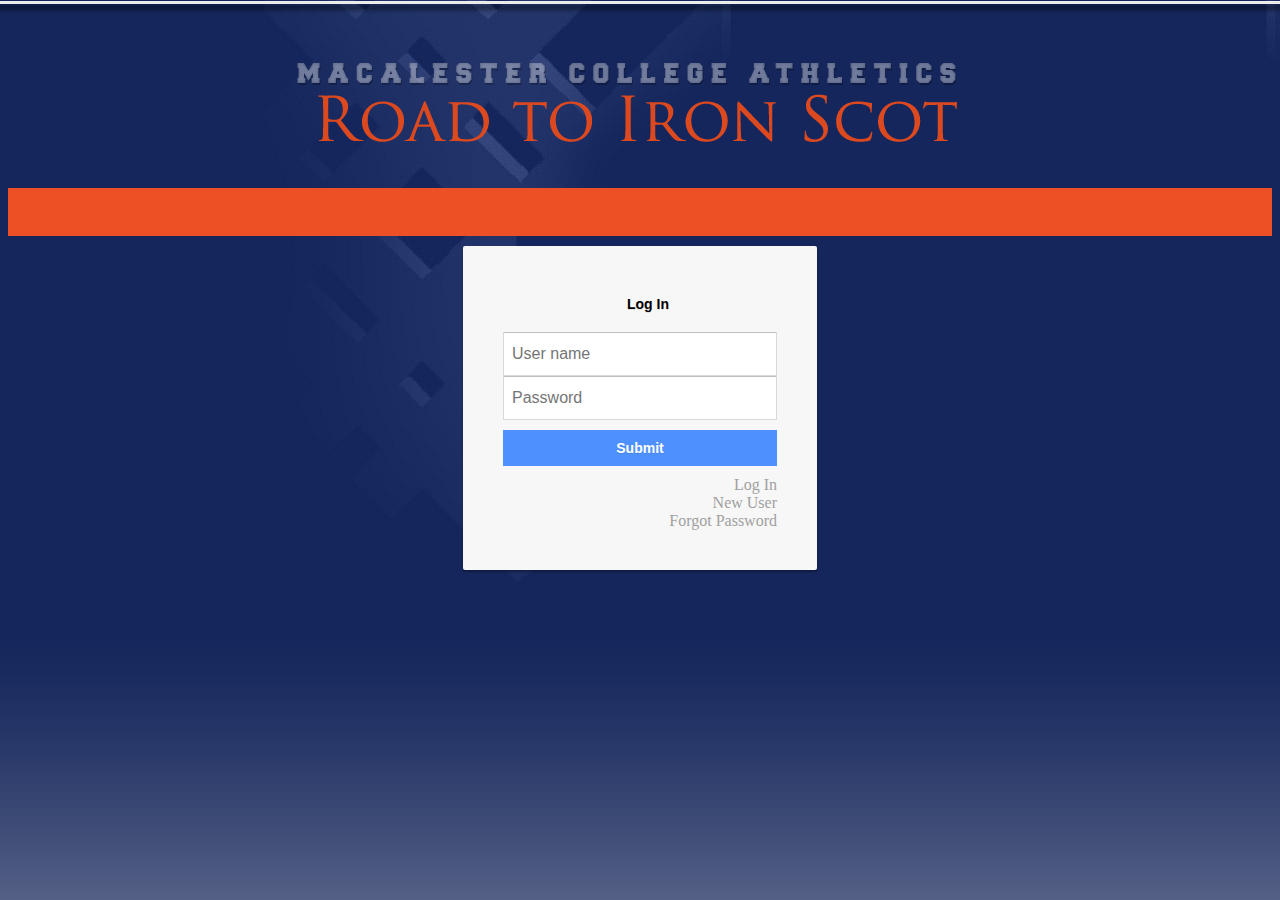
<file: index.html>
<!DOCTYPE html>
<html> 
<head> 
	<title>Road to Iron Scot</title>
	<link href = "css/maclete.css" type = "text/css" rel = "stylesheet">
	<link href = "css/loginStyle.css" type = "text/css" rel = "stylesheet">
	
	<script src="http://code.jquery.com/jquery-1.11.0.min.js"></script>
	<script src="scripts/login.js"></script>
	
</head> 

<body background = "images/background.jpg" >
<div id = 'bigWrapper'>

<div>
	<img id = "homeOfScots" src="images/homeOfScot3.png" >
</div>

<div class="orangeBanner">
	<!--<a id = "signOut" href="#" class="button"></a>-->
</div>
  
<div class="form_wrapper">
	<div id = "messageBox"></div>
	<form class = "login_form">		
		<input type="text" id="user" placeholder="User name">
		<input type="password" name="pass" placeholder="Password">
		<input type="submit" name="login" class="login login-submit buttons" value="Submit">
	</form>
	
	<form class = "registration_form">
		<input type = "text" name = "email" placeholder = "Your Email Address">
		<input type = "text" name = "new_user" placeholder = "Your User Name">
		<input type = "text" name = "new_pass" placeholder = "Your New Password">
		<input type = "submit" name = "register" class = "register buttons" value = "Submit">
	</form>
	
	<form class = "passwordReset_form">
		<input type = "text" name = "email" placeholder = "Your Email Address">
		<input type = "text" name = "new_pass" placeholder = "Your New Password">
		<input type = "text" name = "new_pass2" placeholder = "Repeat Your New Password">
		<input type = "submit" name = "passwordReset" class = "passwordReset buttons" value = "Submit">
	</form>
	<a id = "login"  style = "float:right">Log In</a><br>
	<a id = "register" style = "float:right">New User</a><br>
	<a id = "passwordReset" style = "float:right">Forgot Password</a>



</div>


 </body> 

</html>
</file>
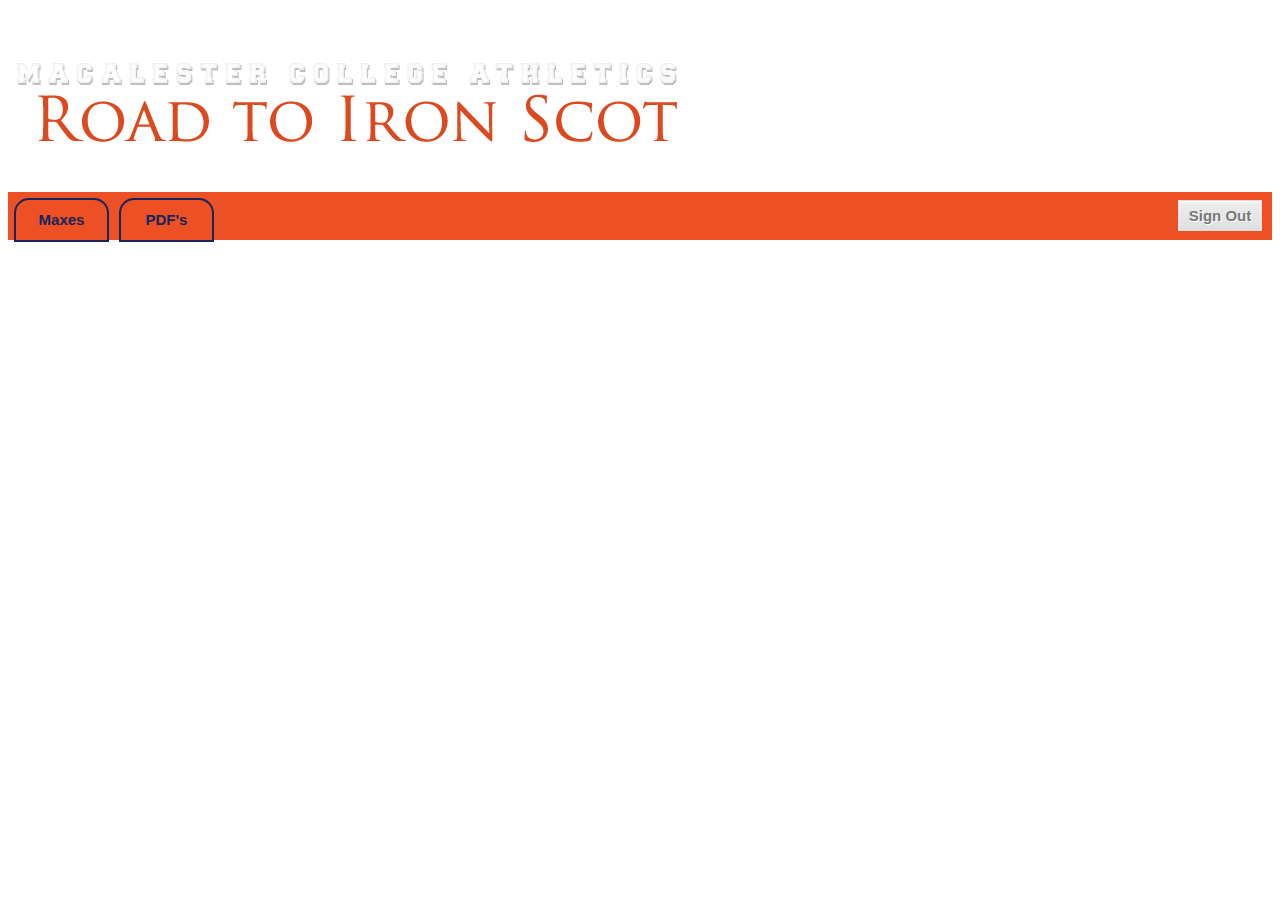
<file: banner.html>
<!DOCTYPE html>
<html>
<title>Road to Iron Scot</title>
<link href="maclete.css" type="text/css" rel="stylesheet">
<body>
	<!--<img style='width:100%;height:100%'  >-->
	<div>
		<img id="homeOfScots3" src="images/homeOfScot3.png">
	</div>

	<div class="orangeBanner">
		<a href="maxes.html" class="Tabs">Maxes</a> <a href="pdf.html"
			class="Tabs">PDF's</a> <a id="signOut" href="#" class="button">Sign
			Out</a>

	</div>
</body>
</html>
</file>
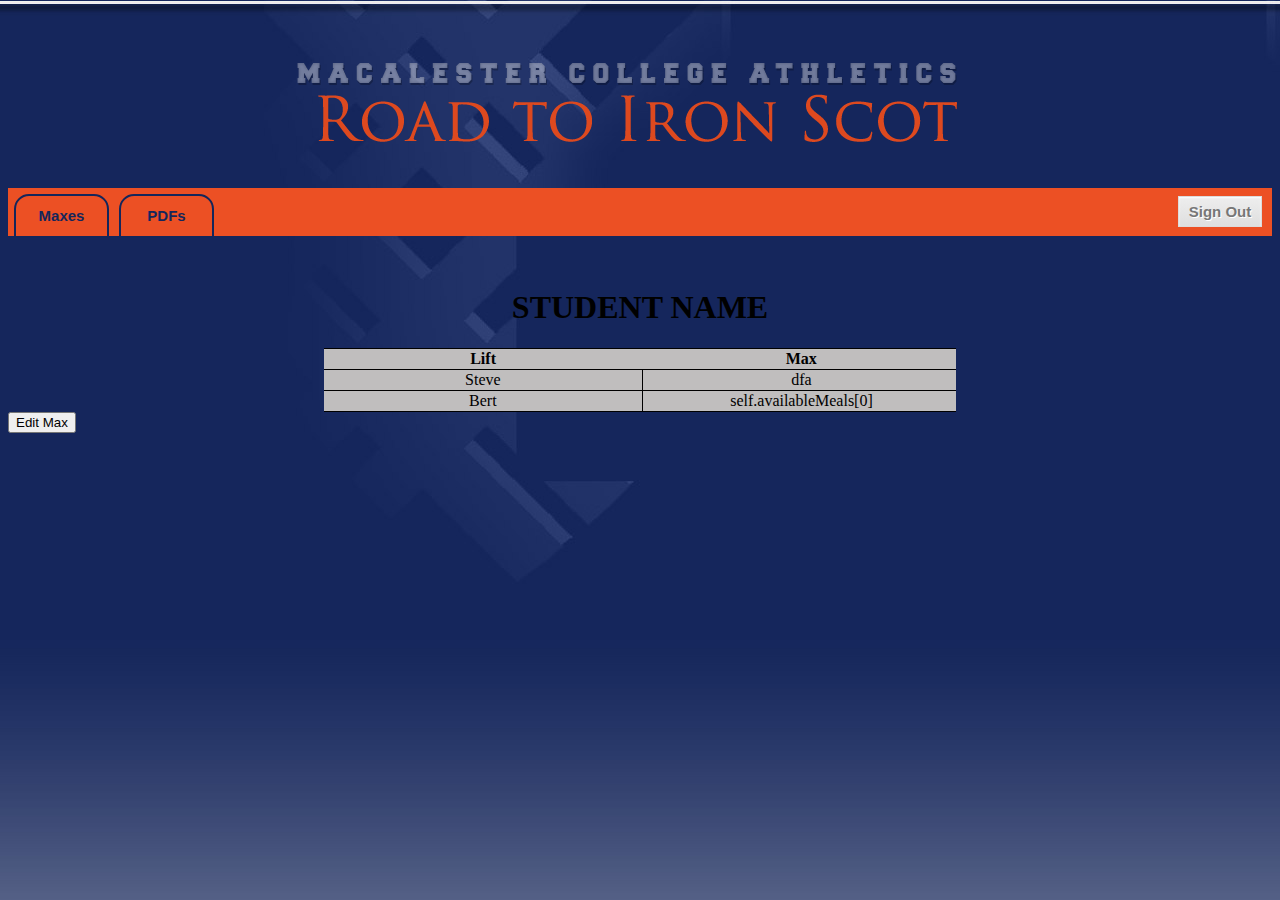
<file: maxes.html>
<!DOCTYPE html>
<html>
<head>
<script src="http://code.jquery.com/jquery-1.11.0.min.js"></script>



<link href="css/maxes.css" type="text/css" rel="stylesheet">

<link href="css/maclete.css" type="text/css" rel="stylesheet">
<div>
	<img id="homeOfScots" src="images/homeOfScot3.png">
</div>
<div class="orangeBanner">
	<a href="maxes.html" class="Tabs" id="viewPage">Maxes</a> <a
		href="pdf.html" class="Tabs">PDFs</a> <a id="signOut"
		href="index.html" class="button">Sign Out</a>
</div>
</head>

<body background="images/background.jpg">
	<div class="contentArea">
		<div class="Absolute-Center" id = "studentName">
			<h1 class = "offWhite" id ="studentText" >STUDENT NAME</h1>
			 <select id="dropdown">
  				<option value="First Year">First Year</option>
  				<option value="Sophmore">Sophmore</option>
  				<option value="Junior">Junior</option>
 				<option value="Senior">Senior</option>
</select>
	</div>	</div>
	<div class="contentArea">
		<div class="Absolute-Center">

			<form class="informationEdit" style="display: none">

				<table class = "table">
					<thead>
						<tr>
							<th class="lables">Lift</th>
							<th class="lables">Max</th>
						</tr>
					</thead>
					<tbody data-bind="foreach: maxes">
						<tr>
							<td><input data-bind="value: lift" /></td>
							<td><input data-bind="value: max" /></td>
						</tr>
					</tbody>
				</table>
				<button id="addNewMax2" id="done">Done</button>
				<button id="addNewMax2" id="addNewMax" data-bind="click: addMax">Add
					New Max</button>


			</form>

			<form class="information">

				<table  class = "table" id="work">
					<thead>
						<tr>
							<th class="lables" id = "lift">Lift</th>
							<th class="lables">Max</th>
						</tr>
					</thead>
					<tbody data-bind="foreach: maxes">
						<tr>
							<td><a data-bind="text: lift">id</a></td>
							<td><a data-bind="text: max">sdf</a></td>
						</tr>
					</tbody>
				</table>


			</form>
			<div style="clear: both"></div>
		</div>
		<button id="edit">Edit Max</button>
	</div>
	<script type="text/javascript" src="scripts/knockout-3.2.0.js"></script>
	<script src="scripts/maxes.js"></script>
</body>
</html>
</file>
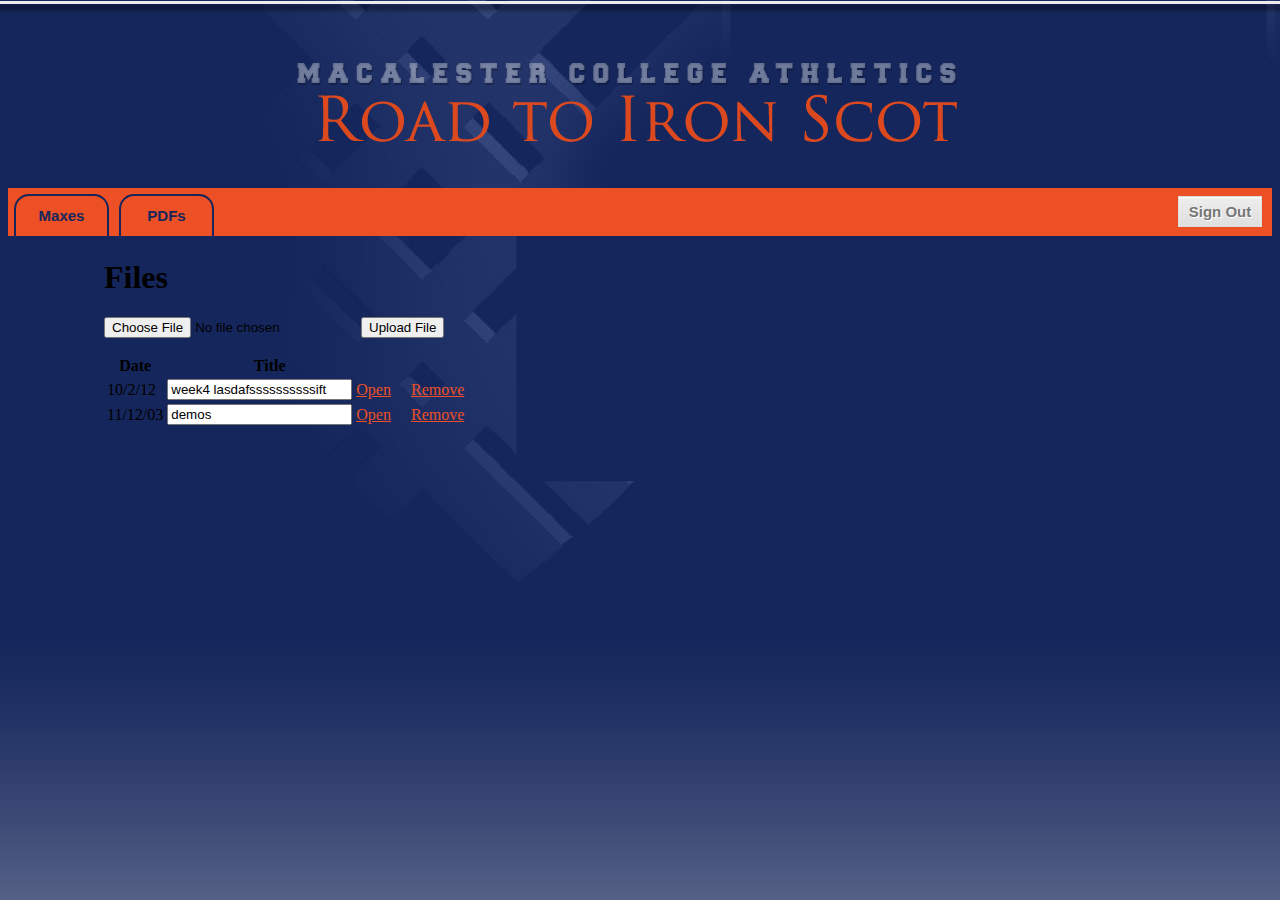
<file: PDF.html>
<!DOCTYPE html>
<html>
<head>

<script src="http://code.jquery.com/jquery-1.11.0.min.js"></script>


<title>Road to Iron Scot</title>
<link href="css/maclete.css" type="text/css" rel="stylesheet">
<!--<img style='width:100%;height:100%'  >-->
<div>
	<img id="homeOfScots" src="images/homeOfScot3.png">
</div>
<div class="orangeBanner">
	<a href="maxes.html" class="Tabs">Maxes</a> <a href="pdf.html"
		class="Tabs" id="viewPage">PDFs</a> <a id="signOut" href="index.html"
		class="button">Sign Out</a>
</head>

<body background="images/background.jpg">
	<h1 class="offWhite" style="margin-left: 3em">Files</h1>
	<div style="margin-left: 6em">
		<input type="file" id="file" name="file">
		<button data-bind="click: addPDF">Upload File</button>
	</div>
	<table style="margin-left: 6em; margin-top: 1em">
		<thead>
			<tr>
				<th class="offWhite">Date</th>
				<th class="offWhite" style="padding-left: 1.3em">Title</th>
			</tr>
		</thead>
		<tbody data-bind="foreach: pdfs">
			<tr>
				<td class="offWhite" class="tableSpacing" data-bind="text: date"></td>
				<td><input class="tableSpacing" type="offWhite"
					style="background-color: color:rgb(215, 212, 212background-color: color:rgb(215, 212, 212));"
					data-bind="value: name"></td>
				<td><a class="tableSpacing" style="color: #EC5024" href="#"
					data-bind="click: $root.openFile">Open</a></td>
				<td><a class="tableSpacing"
					style="margin-left: 1em; color: #EC5024" href="#"
					data-bind="click: $root.removeFile">Remove</a></td>

			</tr>
		</tbody>
	</table>
	<div style="margin-left: 3em; margin-top: .5em;"></div>

	<script type="text/javascript" src="scripts/knockout-3.2.0.js"></script>
	<script src="scripts/PDF.js"></script>
</body>

</html>
</file>
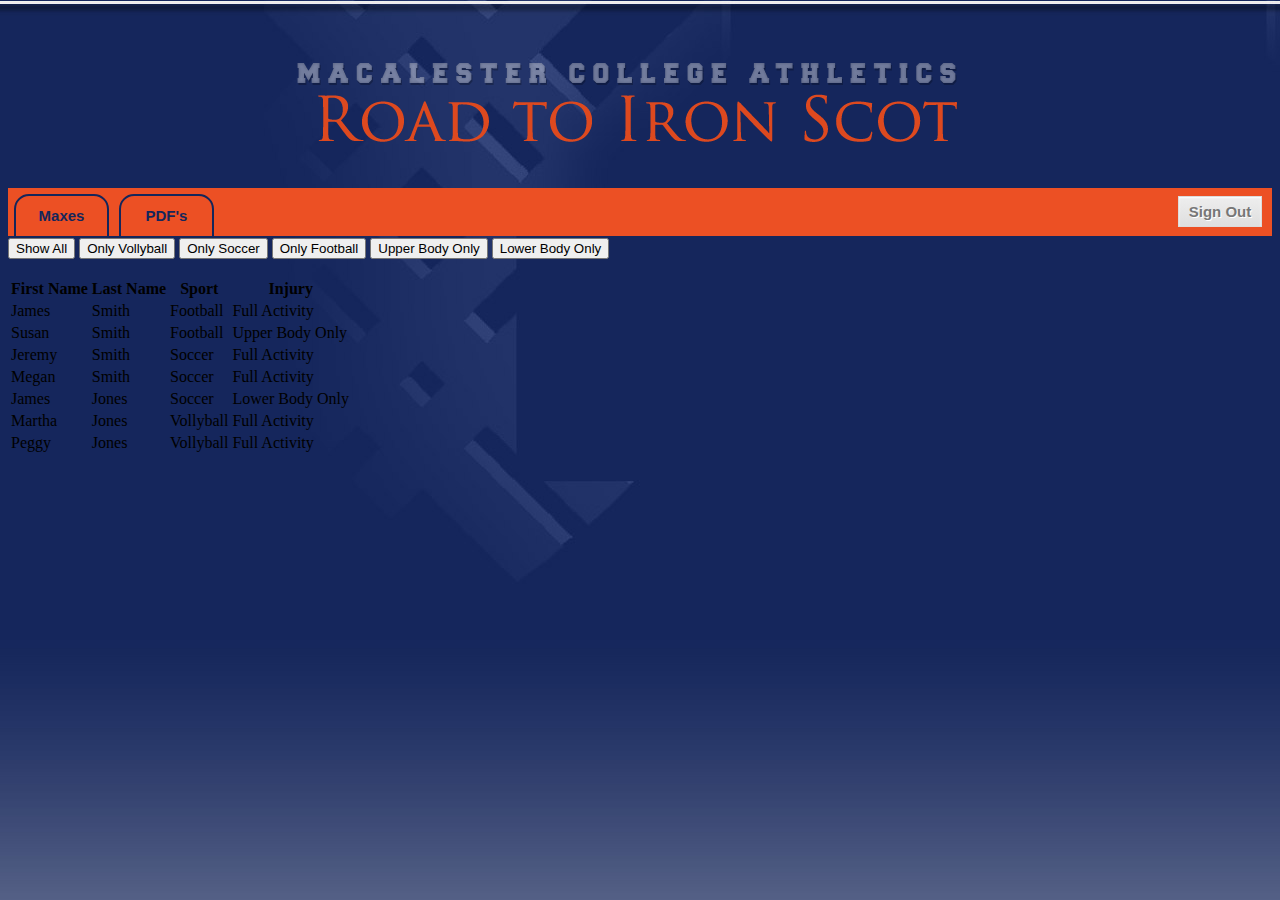
<file: stevePage.html>
<!DOCTYPE html>
<html> 
  <head> 
    <title>Road to Iron Scot</title>
    <link href = "maclete.css" type = "text/css" rel = "stylesheet">
    <script src="http://code.jquery.com/jquery-1.11.0.min.js"></script>
    <script src="knockout.js"></script>
    <script src="steve.js"></script>
    
    <body>
    <!--<img style='width:100%;height:100%'  >-->
    <div><img id = "homeOfScots" src="images/homeOfScot3.png" ></div>
    <div class="orangeBanner">
    <a href="maxes.html" class="Tabs">Maxes</a>
    <a href="pdf.html" class="Tabs">PDF's</a>
    <a id = "signOut" href="#" class="button">Sign Out</a>

  </head> 

<body background = "images/background.jpg" > 

<div data-bind="foreach: filters">
<input type="button" data-bind="click: $parent.setActiveFilter, value: title"/>
</div>

<br/>

<table class="tablesorter">
<thead>
    <tr data-bind="foreach: headers">
        <th data-bind="click: $parent.sort, text: title"></th>
    </tr>
</thead>
    <tbody data-bind="foreach: filteredPeople">
        <tr>
            <td data-bind="text: firstName"></td>
            <td data-bind="text: lastName"></td>
            <td data-bind="text: sport"></td>
            <td data-bind="text: injury"></td>
        </tr>
    </tbody>
</table>

</body>
</html>
</file>
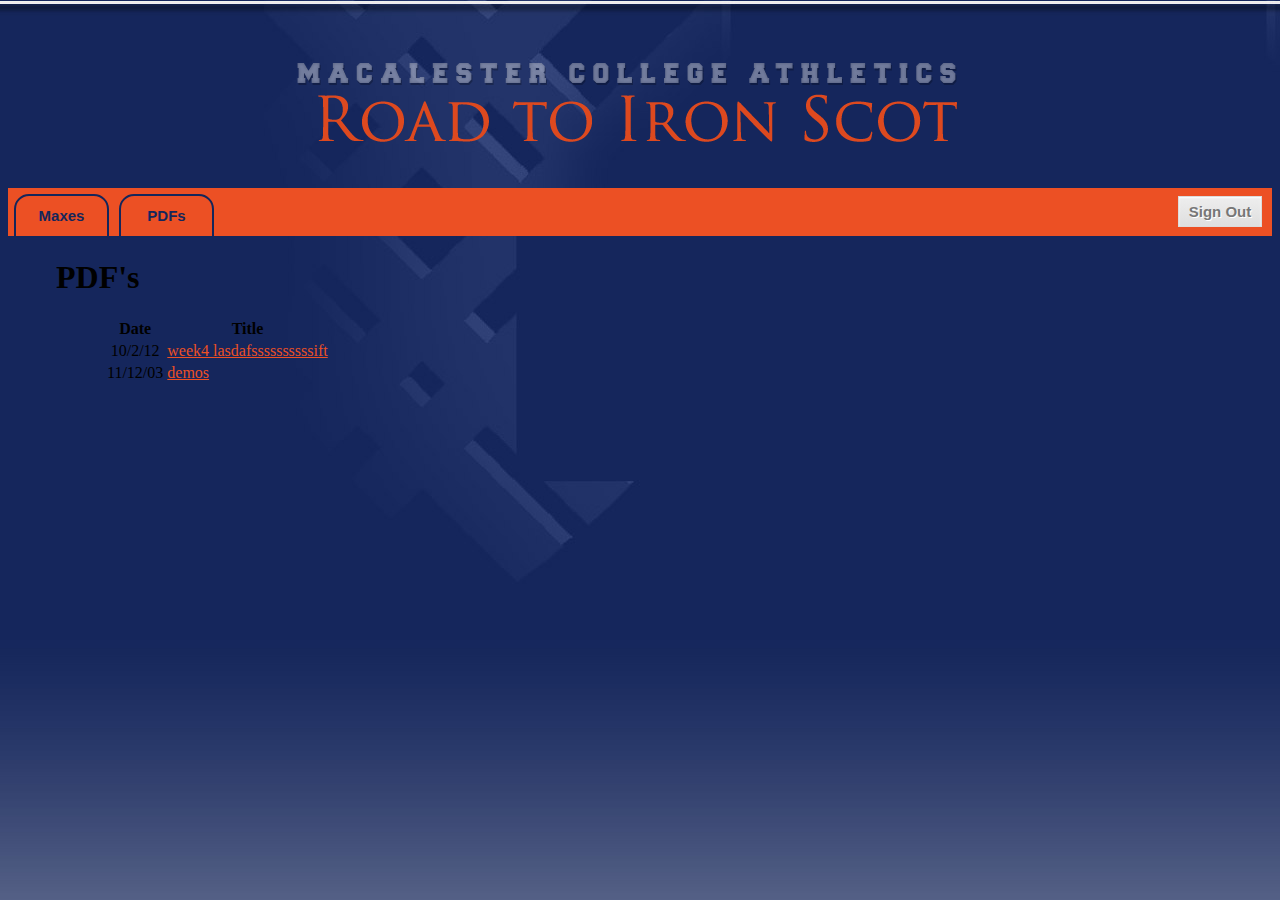
<file: studentPDF.html>
<!DOCTYPE html>
<html>
<head>

<script src="http://code.jquery.com/jquery-1.11.0.min.js"></script>


<title>Road to Iron Scot</title>
<link href="css/maclete.css" type="text/css" rel="stylesheet">
<!--<img style='width:100%;height:100%'  >-->
<div>
	<img id="homeOfScots" src="images/homeOfScot3.png">
</div>
<div class="orangeBanner">
	<a href="maxes.html" class="Tabs">Maxes</a> <a href="pdf.html"
		class="Tabs" id="viewPage">PDFs</a> <a id="signOut" href="index.html"
		class="button">Sign Out</a>
</head>

<body background="images/background.jpg">
	<div style="margin-left: 3em; margin-top: .5em;">
		<h1 class="offWhite">PDF's</h1>

		<table style="margin-left: 3em">
			<thead>
				<tr>
					<th class="offWhite">Date</th>
					<th class="offWhite">Title</th>
				</tr>
			</thead>
			<tbody data-bind="foreach: pdfs">
				<tr>
					<td class="offWhite" align="center" data-bind="text: date"></td>
					<td><a class="tableSpacing" style="color: #EC5024" href="#"
						data-bind="text: name" data-bind="click: $root.openFile"></a></td>

				</tr>
			</tbody>
		</table>

	</div>

	<script type="text/javascript" src="scripts/knockout-3.2.0.js"></script>
	<script src="scripts/PDF.js"></script>
</body>

</html>
</file>
<file: css/maclete.css>
.orangeBanner{
	position:relative;
	margin-top: 2em;
	height: 3em;
	width: auto;
	background-color: #EC5024;
}
.Tabs {
	-moz-box-shadow:inset 0px 1px 0px 0px #fff6af;
	-webkit-box-shadow:inset 0px 1px 0px 0px #fff6af;
	box-shadow:inset 0px 1px 0px 0px #EC5024;
	background:-webkit-gradient( linear, left top, left bottom, color-stop(0.05, #EC5024), color-stop(1, #EC5024) );
	background:-moz-linear-gradient( center top, #EC5024 5%, #ffab23 100% );
	filter:progid:DXImageTransform.Microsoft.gradient(startColorstr='#ffec64', endColorstr='#ffab23');
	background-color:#ffec64;
	border-top-left-radius:15px;
	border-top-right-radius:15px;
	border-bottom-right-radius:0px;
	border-bottom-left-radius:0px;
	text-indent:0px;
	border:2px solid;
	margin-top: 5.5px;
	margin-left: 6px;
	display:inline-block;
	color:#14265b;
	font-family:Arial;
	font-size:15px;
	font-weight:bold;
	font-style:normal;
	height:40px;
	line-height:40px;
	width:91px;
	text-decoration:none;
	text-align:center;
	text-shadow:1px 1px 0px #EC5024;
}
.Tabs:hover {
	background:-webkit-gradient( linear, left top, left bottom, color-stop(0.05, #ffab23), color-stop(1, #ffec64) );
	background:-moz-linear-gradient( center top, #ffab23 5%, #ffec64 100% );
	filter:progid:DXImageTransform.Microsoft.gradient(startColorstr='#ffab23', endColorstr='#ffec64');
	background-color:#ffab23;
	box-shadow:inset 0px 1px 0px 0px #fff6af;
	text-shadow:1px 1px 0px #ffee66;

}.Tabs:active {
	position:relative;
	top:1px;
	background-color:#ffec64;
	box-shadow:inset 0px 1px 0px 0px #fff6af;
	text-shadow:1px 1px 0px #ffee66;
	background:-webkit-gradient( linear, left top, left bottom, color-stop(0.05, #ffec64), color-stop(1, #ffab23) );
	
}

.button {
	-moz-box-shadow:inset 0px 1px 2px 0px #ffffff;
	-webkit-box-shadow:inset 0px 1px 2px 0px #ffffff;
	box-shadow:inset 0px 1px 2px 0px #ffffff;
	background:-webkit-gradient( linear, left top, left bottom, color-stop(0.05, #ededed), color-stop(1, #dfdfdf) );
	background:-moz-linear-gradient( center top, #ededed 5%, #dfdfdf 100% );
	filter:progid:DXImageTransform.Microsoft.gradient(startColorstr='#ededed', endColorstr='#dfdfdf');
	background-color:#ededed;
	-webkit-border-top-left-radius:0px;
	-moz-border-radius-topleft:0px;
	border-top-left-radius:0px;
	-webkit-border-top-right-radius:0px;
	-moz-border-radius-topright:0px;
	border-top-right-radius:0px;
	-webkit-border-bottom-right-radius:0px;
	-moz-border-radius-bottomright:0px;
	border-bottom-right-radius:0px;
	-webkit-border-bottom-left-radius:0px;
	-moz-border-radius-bottomleft:0px;
	border-bottom-left-radius:0px;
	text-indent:0px;
	border:1px solid #dcdcdc;
	
	display:inline-block;
	color:#777777;
	font-family:Arial;
	font-size:15px;
	font-weight:bold;
	font-style:normal;
	height:29px;
	line-height:29px;
	width:82px;
	text-decoration:none;
	text-align:center;
	text-shadow:1px 1px 0px #ffffff;
}
.button:hover {
	background:-webkit-gradient( linear, left top, left bottom, color-stop(0.05, #dfdfdf), color-stop(1, #ededed) );
	background:-moz-linear-gradient( center top, #dfdfdf 5%, #ededed 100% );
	filter:progid:DXImageTransform.Microsoft.gradient(startColorstr='#dfdfdf', endColorstr='#ededed');
	background-color:#dfdfdf;
}
.button:active {
	position:relative;
	top:1px;
}
/*
*update
*/

#homeOfScots{
	 display: block;
    margin-left: auto;
    margin-right: auto
}
#signOut{
	
	margin-top: .5em;
	margin-right: 10px;
	float:right;
}
iframe[seamless] {
    border: none;
    width: auto;
}
<<<<<<< Updated upstream:css/maclete.css
/*off white primarilyt for text on background
*/.offWhite{
	color:rgb(215, 212, 212);
}

/*css for maxes.html*/
.Absolute-Center {
  /*resizes based on content, the grey box containing lift maxes*/
 background-color: rgb(192, 190, 190);
  width: 50%;
  overflow: auto;
  margin: auto;
  top: 0; left: 0; bottom: 0; right: 0;
  max-height: 300px;
}
.contentArea{
  position:relative;
  margin-top: 2em;
  height: 3em;
  width: auto;
}
#addNewMax{
	margin-top: 5px;
	float: right;
    margin-right: 25%;
    font-family: Arial, Helvetica, sans-serif;
    font-size: 12px;
    overflow:auto;
}
.lables{
	color: black;
=======

/* tables */
table.tablesorter {
	font-family:arial;
	background-color: #CDCDCD;
	margin:10px 0pt 15px;
	font-size: 8pt;
	width: 100%;
	text-align: left;
}
table.tablesorter thead tr th, table.tablesorter tfoot tr th {
	background-color: #e6EEEE;
	border: 1px solid #FFF;
	font-size: 8pt;
	padding: 4px;
}
table.tablesorter thead tr .header {
	background-image: url(bg.gif);
	background-repeat: no-repeat;
	background-position: center right;
	cursor: pointer;
}
table.tablesorter tbody td {
	color: #3D3D3D;
	padding: 4px;
	background-color: #FFF;
	vertical-align: top;
}
table.tablesorter tbody tr.odd td {
	background-color:#F0F0F6;
}
table.tablesorter thead tr .headerSortUp {
	background-image: url(asc.gif);
}
table.tablesorter thead tr .headerSortDown {
	background-image: url(desc.gif);
}
table.tablesorter thead tr .headerSortDown, table.tablesorter thead tr .headerSortUp {
background-color: #8dbdd8;
>>>>>>> Stashed changes:maclete.css
}
</file>
<file: css/loginStyle.css>
@import url(http://fonts.googleapis.com/css?family=Roboto:400,100);


.form_wrapper {
  padding: 40px;
  width: 274px;
  background-color: #F7F7F7;
  margin: 10px auto 10px;
  border-radius: 2px;
  box-shadow: 0px 2px 2px rgba(0, 0, 0, 0.3);
  overflow: hidden;
}

.form_wrapper h1 {
  font-weight: 100;
  text-align: center;
  font-size: 2.3em;
}

.form_wrapper input[type=submit] {
  width: 100%;
  display: block;
  margin-bottom: 10px;
  position: relative;
}

.form_wrapper input[type=text], input[type=password] {
  height: 44px;
  font-size: 16px;
  width: 100%;

  -webkit-appearance: none;
  background: #fff;
  border: 1px solid #d9d9d9;
  border-top: 1px solid #c0c0c0;
  /* border-radius: 2px; */
  padding: 0 8px;
  box-sizing: border-box;
  -moz-box-sizing: border-box;
}

.form_wrapper input[type=text]:hover, input[type=password]:hover {
  border: 1px solid #b9b9b9;
  border-top: 1px solid #a0a0a0;
  -moz-box-shadow: inset 0 1px 2px rgba(0,0,0,0.1);
  -webkit-box-shadow: inset 0 1px 2px rgba(0,0,0,0.1);
  box-shadow: inset 0 1px 2px rgba(0,0,0,0.1);
}


#messageBox{
	display:block;
	width:100%;
	margin-top: 10px;
	text-align: center;
  font-size: 14px;
  font-family: 'Arial', sans-serif;
  font-weight: 700;
  height: 36px;
  padding: 0 8px;
  border: 0px;
  color: black;/*#4d90fe;*/
  text-shadow: 0 1px rgba(0,0,0,0.1); 
 



}

.buttons {
	display:block;
	width:100%;
	margin-top: 10px;
  text-align: center;
  font-size: 14px;
  font-family: 'Arial', sans-serif;
  font-weight: 700;
  height: 36px;
  padding: 0 8px;
  border: 0px;
  color: #fff;
  text-shadow: 0 1px rgba(0,0,0,0.1); 
  background-color: #4d90fe;
  /* background-image: -webkit-gradient(linear, 0 0, 0 100%,   from(#4d90fe), to(#4787ed)); */
}

.buttons:hover {
  /* border: 1px solid #2f5bb7; */
  border: 0px;
  text-shadow: 0 1px rgba(0,0,0,0.3);
  background-color: #357ae8;
  /* background-image: -webkit-gradient(linear, 0 0, 0 100%,   from(#4d90fe), to(#357ae8)); */
}

.form_wrapper a {
  text-decoration: none;
  color: #666;
  font-weight: 400;
  text-align: center;
  display: inline-block;
  opacity: 0.6;
  transition: opacity ease 0.5s;
}

.form_wrapper a:hover {
  opacity: 1;
}
</file>
<file: maclete.css>
.orangeBanner{
	position:relative;
	margin-top: 2em;
	height: 3em;
	width: auto;
	background-color: #EC5024;
}
.Tabs {
	-moz-box-shadow:inset 0px 1px 0px 0px #fff6af;
	-webkit-box-shadow:inset 0px 1px 0px 0px #fff6af;
	box-shadow:inset 0px 1px 0px 0px #EC5024;
	background:-webkit-gradient( linear, left top, left bottom, color-stop(0.05, #EC5024), color-stop(1, #EC5024) );
	background:-moz-linear-gradient( center top, #EC5024 5%, #ffab23 100% );
	filter:progid:DXImageTransform.Microsoft.gradient(startColorstr='#ffec64', endColorstr='#ffab23');
	background-color:#ffec64;
	border-top-left-radius:15px;
	border-top-right-radius:15px;
	border-bottom-right-radius:0px;
	border-bottom-left-radius:0px;
	text-indent:0px;
	border:2px solid;
	margin-top: 5.5px;
	margin-left: 6px;
	display:inline-block;
	color:#14265b;
	font-family:Arial;
	font-size:15px;
	font-weight:bold;
	font-style:normal;
	height:40px;
	line-height:40px;
	width:91px;
	text-decoration:none;
	text-align:center;
	text-shadow:1px 1px 0px #EC5024;
}
.Tabs:hover {
	background:-webkit-gradient( linear, left top, left bottom, color-stop(0.05, #ffab23), color-stop(1, #ffec64) );
	background:-moz-linear-gradient( center top, #ffab23 5%, #ffec64 100% );
	filter:progid:DXImageTransform.Microsoft.gradient(startColorstr='#ffab23', endColorstr='#ffec64');
	background-color:#ffab23;
	box-shadow:inset 0px 1px 0px 0px #fff6af;
	text-shadow:1px 1px 0px #ffee66;

}.Tabs:active {
	position:relative;
	top:1px;
	background-color:#ffec64;
	box-shadow:inset 0px 1px 0px 0px #fff6af;
	text-shadow:1px 1px 0px #ffee66;
	background:-webkit-gradient( linear, left top, left bottom, color-stop(0.05, #ffec64), color-stop(1, #ffab23) );
	
}

.button {
	-moz-box-shadow:inset 0px 1px 2px 0px #ffffff;
	-webkit-box-shadow:inset 0px 1px 2px 0px #ffffff;
	box-shadow:inset 0px 1px 2px 0px #ffffff;
	background:-webkit-gradient( linear, left top, left bottom, color-stop(0.05, #ededed), color-stop(1, #dfdfdf) );
	background:-moz-linear-gradient( center top, #ededed 5%, #dfdfdf 100% );
	filter:progid:DXImageTransform.Microsoft.gradient(startColorstr='#ededed', endColorstr='#dfdfdf');
	background-color:#ededed;
	-webkit-border-top-left-radius:0px;
	-moz-border-radius-topleft:0px;
	border-top-left-radius:0px;
	-webkit-border-top-right-radius:0px;
	-moz-border-radius-topright:0px;
	border-top-right-radius:0px;
	-webkit-border-bottom-right-radius:0px;
	-moz-border-radius-bottomright:0px;
	border-bottom-right-radius:0px;
	-webkit-border-bottom-left-radius:0px;
	-moz-border-radius-bottomleft:0px;
	border-bottom-left-radius:0px;
	text-indent:0px;
	border:1px solid #dcdcdc;
	
	display:inline-block;
	color:#777777;
	font-family:Arial;
	font-size:15px;
	font-weight:bold;
	font-style:normal;
	height:29px;
	line-height:29px;
	width:82px;
	text-decoration:none;
	text-align:center;
	text-shadow:1px 1px 0px #ffffff;
}
.button:hover {
	background:-webkit-gradient( linear, left top, left bottom, color-stop(0.05, #dfdfdf), color-stop(1, #ededed) );
	background:-moz-linear-gradient( center top, #dfdfdf 5%, #ededed 100% );
	filter:progid:DXImageTransform.Microsoft.gradient(startColorstr='#dfdfdf', endColorstr='#ededed');
	background-color:#dfdfdf;
}
.button:active {
	position:relative;
	top:1px;
}
/*
*update
*/

#homeOfScots{
	 display: block;
    margin-left: auto;
    margin-right: auto
}
#signOut{
	
	margin-top: .5em;
	margin-right: 10px;
	float:right;
}
iframe[seamless] {
    border: none;
    width: auto;
}
/*off white primarilyt for text on background
*/.offWhite{
	color:rgb(215, 212, 212);
}

/*css for maxes.html*/
.Absolute-Center {
  /*resizes based on content, the grey box containing lift maxes*/
 background-color: rgb(192, 190, 190);
  width: 50%;
  overflow: auto;
  margin: auto;
  top: 0; left: 0; bottom: 0; right: 0;
  max-height: 300px;
}
.contentArea{
  position:relative;
  margin-top: 2em;
  height: 3em;
  width: auto;
}
#addNewMax{
	margin-top: 5px;
	float: right;
    margin-right: 25%;
    font-family: Arial, Helvetica, sans-serif;
    font-size: 12px;
    overflow:auto;
}
.lables{
	color: black;
}
</file>
<file: css/maxes.css>
td {
    text-align: center;
    vertical-align: middle;
}
table, th, td {
    border: 1px solid black;

    border-collapse: collapse;
}
table#work th	{ /*/creates an absent center line for the top row*/
    background-color: rgb(192, 190, 190);
    border: rgb(192, 190, 190);
    /*color: rgb(192, 190, 190);*/
}
input{
	margin: .3em;
}
#studentName{
background: none}

#studentText{
	text-align:center
}
#dropdown{
	margin-left:40%
}
.table{
	width: 101%;
	margin-left: -1px;
} 
#lift{
	width: 50%;
}
</file>
